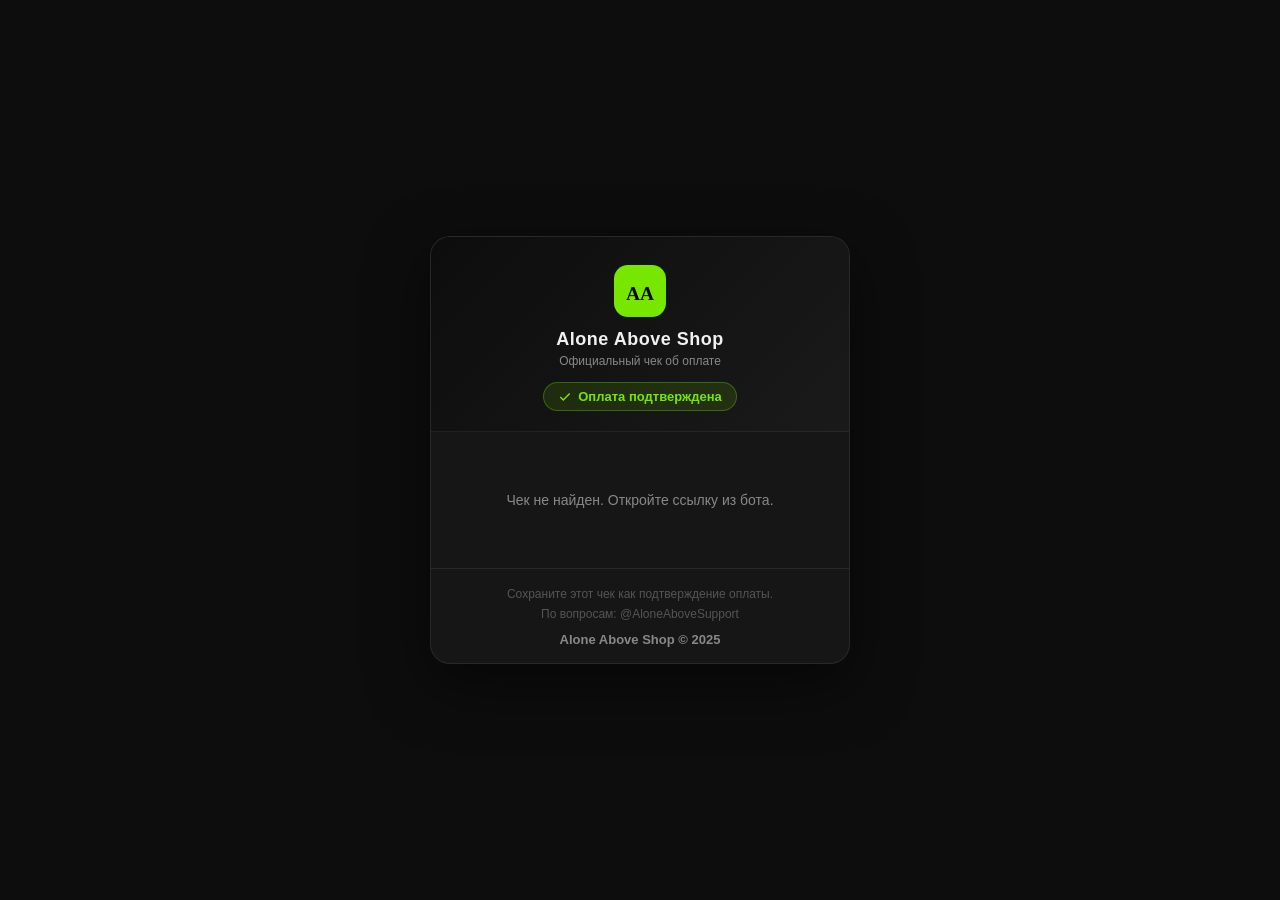
<file: receipt.html>
<!DOCTYPE html>
<html lang="ru">
<head>
<meta charset="UTF-8">
<meta name="viewport" content="width=device-width,initial-scale=1">
<title>Чек — Alone Above Shop</title>
<style>
:root{--primary:#78E700;--bg:#0d0d0d;--bg2:#161616;--bg3:#1e1e1e;--border:rgba(255,255,255,0.08);--text:#f0f0f0;--text2:#888;--text3:#555}
*{box-sizing:border-box;margin:0;padding:0}
body{background:var(--bg);color:var(--text);font-family:-apple-system,BlinkMacSystemFont,'Segoe UI',sans-serif;min-height:100vh;display:flex;align-items:center;justify-content:center;padding:20px}
.receipt{background:var(--bg2);border:1px solid var(--border);border-radius:20px;width:100%;max-width:420px;overflow:hidden;box-shadow:0 20px 60px rgba(0,0,0,.5)}
.receipt__header{background:linear-gradient(135deg,#0d0d0d,#1a1a1a);padding:28px 24px 20px;text-align:center;border-bottom:1px solid var(--border)}
.receipt__logo{width:52px;height:52px;border-radius:14px;margin:0 auto 12px;display:block}
.receipt__shop-name{font-size:18px;font-weight:700;letter-spacing:.5px;margin-bottom:4px}
.receipt__tagline{font-size:12px;color:var(--text2)}
.receipt__status{display:inline-flex;align-items:center;gap:6px;background:rgba(120,231,0,.12);border:1px solid rgba(120,231,0,.3);color:var(--primary);font-size:13px;font-weight:600;padding:6px 14px;border-radius:20px;margin-top:14px}
.receipt__body{padding:20px 24px}
.receipt__section{margin-bottom:18px}
.receipt__section-title{font-size:11px;font-weight:600;color:var(--text3);text-transform:uppercase;letter-spacing:1px;margin-bottom:10px}
.receipt__row{display:flex;justify-content:space-between;align-items:flex-start;padding:7px 0;border-bottom:1px solid rgba(255,255,255,.04);gap:12px}
.receipt__row:last-child{border-bottom:none}
.receipt__row-label{display:flex;align-items:center;gap:7px;font-size:13px;color:var(--text2);flex-shrink:0}
.receipt__row-value{font-size:13px;font-weight:500;text-align:right;word-break:break-all}
.receipt__row-value.mono{font-family:'Courier New',monospace;font-size:11px;color:var(--text2)}
.receipt__items{background:var(--bg3);border:1px solid var(--border);border-radius:12px;overflow:hidden;margin-bottom:18px}
.receipt__item{display:flex;align-items:center;gap:12px;padding:12px 14px;border-bottom:1px solid var(--border)}
.receipt__item:last-child{border-bottom:none}
.receipt__item-icon{width:36px;height:36px;background:rgba(120,231,0,.1);border-radius:10px;display:flex;align-items:center;justify-content:center;flex-shrink:0}
.receipt__item-icon img{width:20px;height:20px;opacity:.8}
.receipt__item-info{flex:1;min-width:0}
.receipt__item-name{font-size:13px;font-weight:600;white-space:nowrap;overflow:hidden;text-overflow:ellipsis}
.receipt__item-meta{font-size:11px;color:var(--text2);margin-top:2px}
.receipt__item-price{font-size:14px;font-weight:700;color:var(--primary);flex-shrink:0}
.receipt__total{background:linear-gradient(135deg,rgba(120,231,0,.1),rgba(78,150,0,.05));border:1px solid rgba(120,231,0,.2);border-radius:12px;padding:14px 16px;display:flex;justify-content:space-between;align-items:center;margin-bottom:18px}
.receipt__total-label{font-size:14px;font-weight:600;color:var(--text2)}
.receipt__total-amount{font-size:22px;font-weight:800;color:var(--primary)}
.receipt__sig{background:var(--bg3);border:1px solid var(--border);border-radius:12px;padding:14px;margin-bottom:18px}
.receipt__sig-title{font-size:11px;color:var(--text3);text-transform:uppercase;letter-spacing:1px;margin-bottom:8px;display:flex;align-items:center;gap:6px}
.receipt__sig-value{font-family:'Courier New',monospace;font-size:11px;color:var(--text2);word-break:break-all;line-height:1.6}
.receipt__footer{padding:16px 24px;border-top:1px solid var(--border);text-align:center}
.receipt__footer-text{font-size:12px;color:var(--text3);line-height:1.6}
.receipt__footer-brand{font-size:13px;font-weight:600;color:var(--text2);margin-top:8px}
.empty-state{text-align:center;padding:40px 20px;color:var(--text2);font-size:14px}
</style>
</head>
<body>
<div class="receipt" id="receipt-wrap">
  <div class="receipt__header">
    <img src="assets/logo.svg" alt="logo" class="receipt__logo" onerror="this.style.display='none'">
    <div class="receipt__shop-name" id="r-shop-name">Alone Above Shop</div>
    <div class="receipt__tagline">Официальный чек об оплате</div>
    <div class="receipt__status" id="r-status">
      <svg width="14" height="14" viewBox="0 0 24 24" fill="none" stroke="currentColor" stroke-width="2.5"><polyline points="20 6 9 17 4 12"/></svg>
      <span id="r-status-text">Оплата подтверждена</span>
    </div>
  </div>
  <div class="receipt__body" id="r-body">
    <div class="empty-state" id="r-loading">Загрузка данных чека...</div>
  </div>
  <div class="receipt__footer">
    <div class="receipt__footer-text">Сохраните этот чек как подтверждение оплаты.<br>По вопросам: <span id="r-support">@AloneAboveSupport</span></div>
    <div class="receipt__footer-brand">Alone Above Shop &copy; 2025</div>
  </div>
</div>
<script>
function fmtPrice(p){return Number(p).toLocaleString('ru-RU')+' \u20B8';}
function fmtDate(s){
  if(!s)return'\u2014';
  try{return new Date(s).toLocaleString('ru-RU',{day:'2-digit',month:'2-digit',year:'numeric',hour:'2-digit',minute:'2-digit'});}
  catch{return s;}
}

function fill(data){
  document.getElementById('r-loading').style.display='none';
  const body=document.getElementById('r-body');

  const set=(id,v)=>{const el=document.getElementById(id);if(el)el.textContent=v||'\u2014';};
  if(data.shop_name)set('r-shop-name',data.shop_name);
  if(data.support)set('r-support',data.support);

  body.innerHTML=`
    <div class="receipt__section">
      <div class="receipt__section-title">&#1048;&#1085;&#1092;&#1086;&#1088;&#1084;&#1072;&#1094;&#1080;&#1103; &#1086; &#1079;&#1072;&#1082;&#1072;&#1079;&#1077;</div>
      <div class="receipt__row">
        <span class="receipt__row-label"><svg width="14" height="14" viewBox="0 0 24 24" fill="none" stroke="currentColor" stroke-width="2"><path d="M14 2H6a2 2 0 0 0-2 2v16a2 2 0 0 0 2 2h12a2 2 0 0 0 2-2V8z"/><polyline points="14 2 14 8 20 8"/></svg>\u0417\u0430\u043a\u0430\u0437</span>
        <span class="receipt__row-value">#${data.order_id||'\u2014'}</span>
      </div>
      <div class="receipt__row">
        <span class="receipt__row-label"><svg width="14" height="14" viewBox="0 0 24 24" fill="none" stroke="currentColor" stroke-width="2"><circle cx="12" cy="12" r="10"/><polyline points="12 6 12 12 16 14"/></svg>\u0414\u0430\u0442\u0430</span>
        <span class="receipt__row-value">${fmtDate(data.created_at)}</span>
      </div>
      <div class="receipt__row">
        <span class="receipt__row-label"><svg width="14" height="14" viewBox="0 0 24 24" fill="none" stroke="currentColor" stroke-width="2"><path d="M20 21v-2a4 4 0 0 0-4-4H8a4 4 0 0 0-4 4v2"/><circle cx="12" cy="7" r="4"/></svg>Telegram ID</span>
        <span class="receipt__row-value mono">${data.user_id||'\u2014'}</span>
      </div>
      <div class="receipt__row">
        <span class="receipt__row-label"><svg width="14" height="14" viewBox="0 0 24 24" fill="none" stroke="currentColor" stroke-width="2"><path d="M21 15a2 2 0 0 1-2 2H7l-4 4V5a2 2 0 0 1 2-2h14a2 2 0 0 1 2 2z"/></svg>Username</span>
        <span class="receipt__row-value">${data.username?'@'+data.username:'\u041d\u0435 \u0443\u043a\u0430\u0437\u0430\u043d'}</span>
      </div>
      <div class="receipt__row">
        <span class="receipt__row-label"><svg width="14" height="14" viewBox="0 0 24 24" fill="none" stroke="currentColor" stroke-width="2"><rect x="1" y="4" width="22" height="16" rx="2"/><line x1="1" y1="10" x2="23" y2="10"/></svg>\u041e\u043f\u043b\u0430\u0442\u0430</span>
        <span class="receipt__row-value">${data.method==='kaspi'?'Kaspi Pay':data.method||'Kaspi Pay'}</span>
      </div>
    </div>
    <div class="receipt__section">
      <div class="receipt__section-title">\u0422\u043e\u0432\u0430\u0440\u044b</div>
      <div class="receipt__items" id="r-items-inner"></div>
    </div>
    <div class="receipt__total">
      <span class="receipt__total-label">\u0418\u0442\u043e\u0433\u043e \u043e\u043f\u043b\u0430\u0447\u0435\u043d\u043e</span>
      <span class="receipt__total-amount">${fmtPrice(data.total||0)}</span>
    </div>
    <div class="receipt__sig">
      <div class="receipt__sig-title">
        <svg width="12" height="12" viewBox="0 0 24 24" fill="none" stroke="currentColor" stroke-width="2"><path d="M12 22s8-4 8-10V5l-8-3-8 3v7c0 6 8 10 8 10z"/></svg>
        \u0426\u0438\u0444\u0440\u043e\u0432\u0430\u044f \u043f\u043e\u0434\u043f\u0438\u0441\u044c
      </div>
      <div class="receipt__sig-value">${data.signature||'\u2014'}</div>
    </div>
    <div class="receipt__section">
      <div class="receipt__section-title">\u0421\u0435\u0440\u0432\u0435\u0440</div>
      <div class="receipt__row">
        <span class="receipt__row-label"><svg width="14" height="14" viewBox="0 0 24 24" fill="none" stroke="currentColor" stroke-width="2"><rect x="2" y="2" width="20" height="8" rx="2"/><rect x="2" y="14" width="20" height="8" rx="2"/></svg>\u0412\u0440\u0435\u043c\u044f \u0441\u0435\u0440\u0432\u0435\u0440\u0430</span>
        <span class="receipt__row-value mono">${fmtDate(data.server_time)}</span>
      </div>
      <div class="receipt__row">
        <span class="receipt__row-label"><svg width="14" height="14" viewBox="0 0 24 24" fill="none" stroke="currentColor" stroke-width="2"><circle cx="12" cy="12" r="10"/><line x1="2" y1="12" x2="22" y2="12"/></svg>Receipt ID</span>
        <span class="receipt__row-value mono">${data.receipt_id||'\u2014'}</span>
      </div>
    </div>
  `;

  const itemsEl=document.getElementById('r-items-inner');
  if(itemsEl&&data.items&&data.items.length){
    itemsEl.innerHTML=data.items.map(it=>`
      <div class="receipt__item">
        <div class="receipt__item-icon"><img src="assets/shopping-cart.svg" alt="" onerror="this.parentElement.innerHTML='&#128722;'"></div>
        <div class="receipt__item-info">
          <div class="receipt__item-name">${it.name}</div>
          <div class="receipt__item-meta">\u0420\u0430\u0437\u043c\u0435\u0440: ${it.size} &middot; \u041a\u043e\u043b-\u0432\u043e: ${it.qty||1}</div>
        </div>
        <div class="receipt__item-price">${fmtPrice(it.price*(it.qty||1))}</div>
      </div>`).join('');
  }
}

function b64decode(b64){
  try{
    const bytes=atob(b64);
    return decodeURIComponent(bytes.split('').map(c=>'%'+('00'+c.charCodeAt(0).toString(16)).slice(-2)).join(''));
  }catch{return atob(b64);}
}

const params=new URLSearchParams(location.search);
if(params.get('data')){
  try{fill(JSON.parse(b64decode(params.get('data'))));}
  catch(e){
    document.getElementById('r-loading').textContent='\u041e\u0448\u0438\u0431\u043a\u0430 \u0437\u0430\u0433\u0440\u0443\u0437\u043a\u0438 \u0447\u0435\u043a\u0430';
    console.error('receipt parse',e);
  }
} else {
  document.getElementById('r-loading').textContent='\u0427\u0435\u043a \u043d\u0435 \u043d\u0430\u0439\u0434\u0435\u043d. \u041e\u0442\u043a\u0440\u043e\u0439\u0442\u0435 \u0441\u0441\u044b\u043b\u043a\u0443 \u0438\u0437 \u0431\u043e\u0442\u0430.';
}
window.addEventListener('message',e=>{if(e.data&&e.data.type==='receipt')fill(e.data.payload);});
</script>
</body>
</html>
</file>
